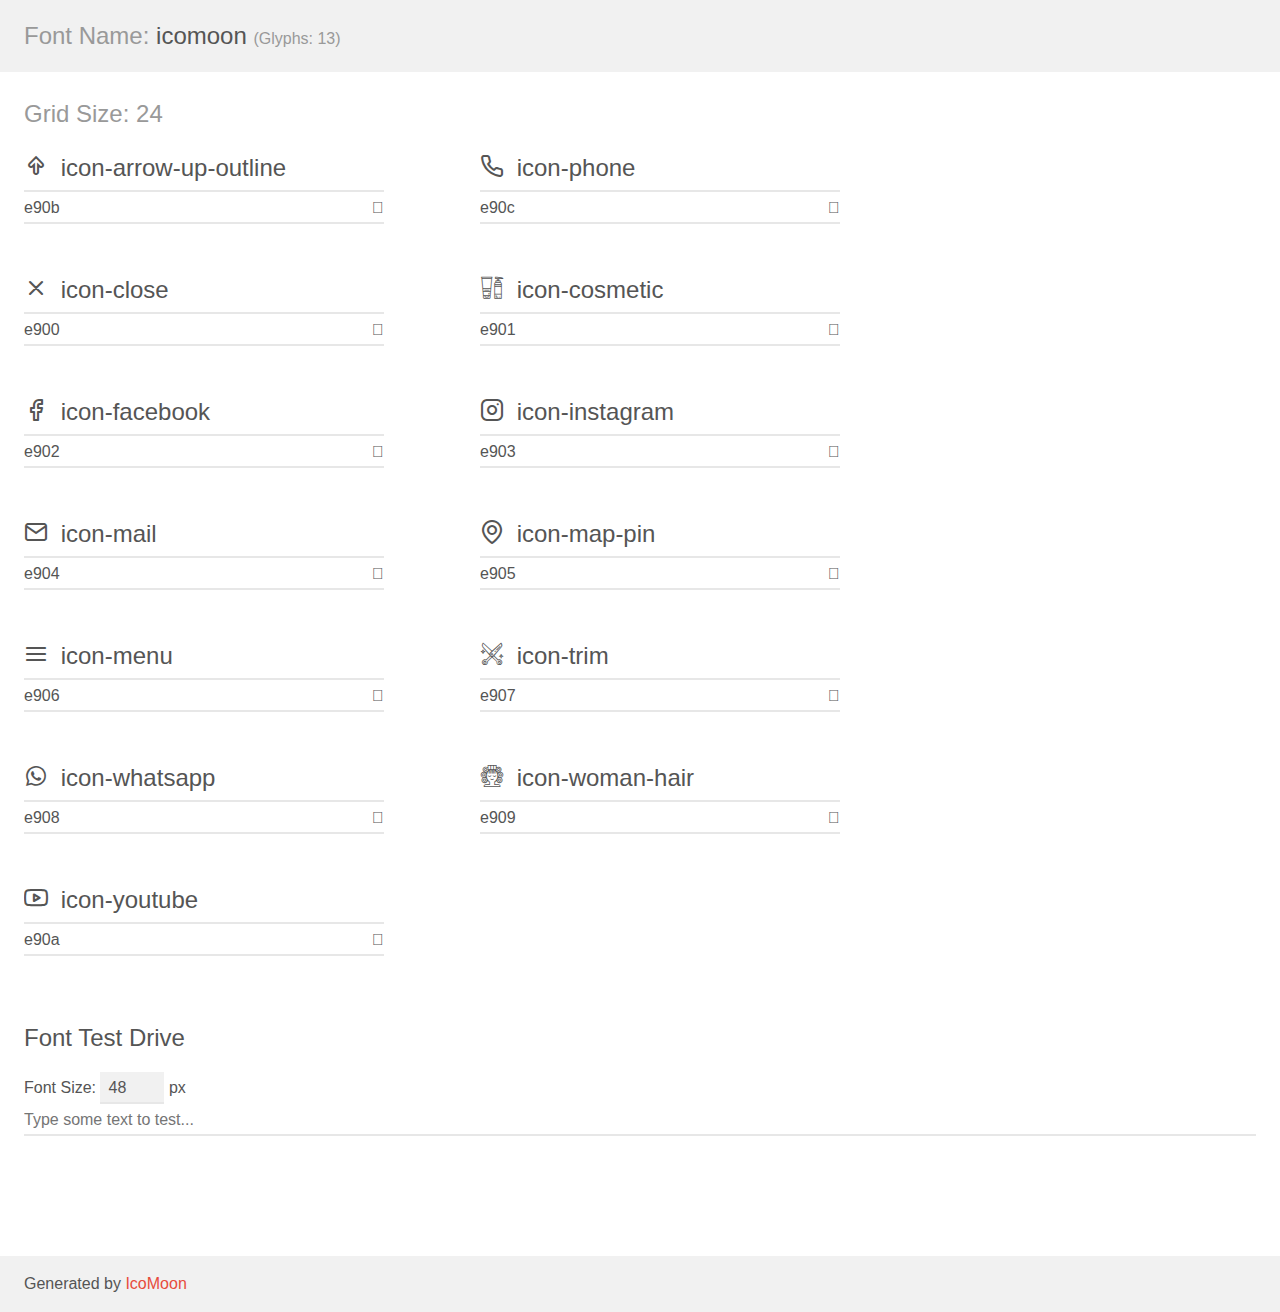
<file: assets/icons/demo.html>
<!doctype html>
<html>
<head>
    <meta charset="utf-8">
    <title>IcoMoon Demo</title>
    <meta name="description" content="An Icon Font Generated By IcoMoon.io">
    <meta name="viewport" content="width=device-width, initial-scale=1">
    <link rel="stylesheet" href="demo-files/demo.css">
    <link rel="stylesheet" href="style.css"></head>
<body>
    <div class="bgc1 clearfix">
        <h1 class="mhmm mvm"><span class="fgc1">Font Name:</span> icomoon <small class="fgc1">(Glyphs:&nbsp;13)</small></h1>
    </div>
    <div class="clearfix mhl ptl">
        <h1 class="mvm mtn fgc1">Grid Size: 24</h1>
        <div class="glyph fs1">
            <div class="clearfix bshadow0 pbs">
                <span class="icon-arrow-up-outline"></span>
                <span class="mls"> icon-arrow-up-outline</span>
            </div>
            <fieldset class="fs0 size1of1 clearfix hidden-false">
                <input type="text" readonly value="e90b" class="unit size1of2" />
                <input type="text" maxlength="1" readonly value="&#xe90b;" class="unitRight size1of2 talign-right" />
            </fieldset>
            <div class="fs0 bshadow0 clearfix hidden-true">
                <span class="unit pvs fgc1">liga: </span>
                <input type="text" readonly value="" class="liga unitRight" />
            </div>
        </div>
        <div class="glyph fs1">
            <div class="clearfix bshadow0 pbs">
                <span class="icon-phone"></span>
                <span class="mls"> icon-phone</span>
            </div>
            <fieldset class="fs0 size1of1 clearfix hidden-false">
                <input type="text" readonly value="e90c" class="unit size1of2" />
                <input type="text" maxlength="1" readonly value="&#xe90c;" class="unitRight size1of2 talign-right" />
            </fieldset>
            <div class="fs0 bshadow0 clearfix hidden-true">
                <span class="unit pvs fgc1">liga: </span>
                <input type="text" readonly value="" class="liga unitRight" />
            </div>
        </div>
        <div class="glyph fs1">
            <div class="clearfix bshadow0 pbs">
                <span class="icon-close"></span>
                <span class="mls"> icon-close</span>
            </div>
            <fieldset class="fs0 size1of1 clearfix hidden-false">
                <input type="text" readonly value="e900" class="unit size1of2" />
                <input type="text" maxlength="1" readonly value="&#xe900;" class="unitRight size1of2 talign-right" />
            </fieldset>
            <div class="fs0 bshadow0 clearfix hidden-true">
                <span class="unit pvs fgc1">liga: </span>
                <input type="text" readonly value="" class="liga unitRight" />
            </div>
        </div>
        <div class="glyph fs1">
            <div class="clearfix bshadow0 pbs">
                <span class="icon-cosmetic"></span>
                <span class="mls"> icon-cosmetic</span>
            </div>
            <fieldset class="fs0 size1of1 clearfix hidden-false">
                <input type="text" readonly value="e901" class="unit size1of2" />
                <input type="text" maxlength="1" readonly value="&#xe901;" class="unitRight size1of2 talign-right" />
            </fieldset>
            <div class="fs0 bshadow0 clearfix hidden-true">
                <span class="unit pvs fgc1">liga: </span>
                <input type="text" readonly value="" class="liga unitRight" />
            </div>
        </div>
        <div class="glyph fs1">
            <div class="clearfix bshadow0 pbs">
                <span class="icon-facebook"></span>
                <span class="mls"> icon-facebook</span>
            </div>
            <fieldset class="fs0 size1of1 clearfix hidden-false">
                <input type="text" readonly value="e902" class="unit size1of2" />
                <input type="text" maxlength="1" readonly value="&#xe902;" class="unitRight size1of2 talign-right" />
            </fieldset>
            <div class="fs0 bshadow0 clearfix hidden-true">
                <span class="unit pvs fgc1">liga: </span>
                <input type="text" readonly value="" class="liga unitRight" />
            </div>
        </div>
        <div class="glyph fs1">
            <div class="clearfix bshadow0 pbs">
                <span class="icon-instagram"></span>
                <span class="mls"> icon-instagram</span>
            </div>
            <fieldset class="fs0 size1of1 clearfix hidden-false">
                <input type="text" readonly value="e903" class="unit size1of2" />
                <input type="text" maxlength="1" readonly value="&#xe903;" class="unitRight size1of2 talign-right" />
            </fieldset>
            <div class="fs0 bshadow0 clearfix hidden-true">
                <span class="unit pvs fgc1">liga: </span>
                <input type="text" readonly value="" class="liga unitRight" />
            </div>
        </div>
        <div class="glyph fs1">
            <div class="clearfix bshadow0 pbs">
                <span class="icon-mail"></span>
                <span class="mls"> icon-mail</span>
            </div>
            <fieldset class="fs0 size1of1 clearfix hidden-false">
                <input type="text" readonly value="e904" class="unit size1of2" />
                <input type="text" maxlength="1" readonly value="&#xe904;" class="unitRight size1of2 talign-right" />
            </fieldset>
            <div class="fs0 bshadow0 clearfix hidden-true">
                <span class="unit pvs fgc1">liga: </span>
                <input type="text" readonly value="" class="liga unitRight" />
            </div>
        </div>
        <div class="glyph fs1">
            <div class="clearfix bshadow0 pbs">
                <span class="icon-map-pin"></span>
                <span class="mls"> icon-map-pin</span>
            </div>
            <fieldset class="fs0 size1of1 clearfix hidden-false">
                <input type="text" readonly value="e905" class="unit size1of2" />
                <input type="text" maxlength="1" readonly value="&#xe905;" class="unitRight size1of2 talign-right" />
            </fieldset>
            <div class="fs0 bshadow0 clearfix hidden-true">
                <span class="unit pvs fgc1">liga: </span>
                <input type="text" readonly value="" class="liga unitRight" />
            </div>
        </div>
        <div class="glyph fs1">
            <div class="clearfix bshadow0 pbs">
                <span class="icon-menu"></span>
                <span class="mls"> icon-menu</span>
            </div>
            <fieldset class="fs0 size1of1 clearfix hidden-false">
                <input type="text" readonly value="e906" class="unit size1of2" />
                <input type="text" maxlength="1" readonly value="&#xe906;" class="unitRight size1of2 talign-right" />
            </fieldset>
            <div class="fs0 bshadow0 clearfix hidden-true">
                <span class="unit pvs fgc1">liga: </span>
                <input type="text" readonly value="" class="liga unitRight" />
            </div>
        </div>
        <div class="glyph fs1">
            <div class="clearfix bshadow0 pbs">
                <span class="icon-trim"></span>
                <span class="mls"> icon-trim</span>
            </div>
            <fieldset class="fs0 size1of1 clearfix hidden-false">
                <input type="text" readonly value="e907" class="unit size1of2" />
                <input type="text" maxlength="1" readonly value="&#xe907;" class="unitRight size1of2 talign-right" />
            </fieldset>
            <div class="fs0 bshadow0 clearfix hidden-true">
                <span class="unit pvs fgc1">liga: </span>
                <input type="text" readonly value="" class="liga unitRight" />
            </div>
        </div>
        <div class="glyph fs1">
            <div class="clearfix bshadow0 pbs">
                <span class="icon-whatsapp"></span>
                <span class="mls"> icon-whatsapp</span>
            </div>
            <fieldset class="fs0 size1of1 clearfix hidden-false">
                <input type="text" readonly value="e908" class="unit size1of2" />
                <input type="text" maxlength="1" readonly value="&#xe908;" class="unitRight size1of2 talign-right" />
            </fieldset>
            <div class="fs0 bshadow0 clearfix hidden-true">
                <span class="unit pvs fgc1">liga: </span>
                <input type="text" readonly value="" class="liga unitRight" />
            </div>
        </div>
        <div class="glyph fs1">
            <div class="clearfix bshadow0 pbs">
                <span class="icon-woman-hair"></span>
                <span class="mls"> icon-woman-hair</span>
            </div>
            <fieldset class="fs0 size1of1 clearfix hidden-false">
                <input type="text" readonly value="e909" class="unit size1of2" />
                <input type="text" maxlength="1" readonly value="&#xe909;" class="unitRight size1of2 talign-right" />
            </fieldset>
            <div class="fs0 bshadow0 clearfix hidden-true">
                <span class="unit pvs fgc1">liga: </span>
                <input type="text" readonly value="" class="liga unitRight" />
            </div>
        </div>
        <div class="glyph fs1">
            <div class="clearfix bshadow0 pbs">
                <span class="icon-youtube"></span>
                <span class="mls"> icon-youtube</span>
            </div>
            <fieldset class="fs0 size1of1 clearfix hidden-false">
                <input type="text" readonly value="e90a" class="unit size1of2" />
                <input type="text" maxlength="1" readonly value="&#xe90a;" class="unitRight size1of2 talign-right" />
            </fieldset>
            <div class="fs0 bshadow0 clearfix hidden-true">
                <span class="unit pvs fgc1">liga: </span>
                <input type="text" readonly value="" class="liga unitRight" />
            </div>
        </div>
    </div>

    <!--[if gt IE 8]><!-->
    <div class="mhl clearfix mbl">
        <h1>Font Test Drive</h1>
        <label>
            Font Size: <input id="fontSize" type="number" class="textbox0 mbm"
            min="8" value="48" />
            px
        </label>
        <input id="testText" type="text" class="phl size1of1 mvl"
        placeholder="Type some text to test..." value=""/>
        <div id="testDrive" class="icon-" style="font-family: icomoon">&nbsp;
        </div>
    </div>
    <!--<![endif]-->
    <div class="bgc1 clearfix">
        <p class="mhl">Generated by <a href="https://icomoon.io/app">IcoMoon</a></p>
    </div>

    <script src="demo-files/demo.js"></script>
</body>
</html>
</file>
<file: assets/icons/demo-files/demo.css>
body {
  padding: 0;
  margin: 0;
  font-family: sans-serif;
  font-size: 1em;
  line-height: 1.5;
  color: #555;
  background: #fff;
}
h1 {
  font-size: 1.5em;
  font-weight: normal;
}
small {
  font-size: .66666667em;
}
a {
  color: #e74c3c;
  text-decoration: none;
}
a:hover, a:focus {
  box-shadow: 0 1px #e74c3c;
}
.bshadow0, input {
  box-shadow: inset 0 -2px #e7e7e7;
}
input:hover {
  box-shadow: inset 0 -2px #ccc;
}
input, fieldset {
  font-family: sans-serif;
  font-size: 1em;
  margin: 0;
  padding: 0;
  border: 0;
}
input {
  color: inherit;
  line-height: 1.5;
  height: 1.5em;
  padding: .25em 0;
}
input:focus {
  outline: none;
  box-shadow: inset 0 -2px #449fdb;
}
.glyph {
  font-size: 16px;
  width: 15em;
  padding-bottom: 1em;
  margin-right: 4em;
  margin-bottom: 1em;
  float: left;
  overflow: hidden;
}
.liga {
  width: 80%;
  width: calc(100% - 2.5em);
}
.talign-right {
  text-align: right;
}
.talign-center {
  text-align: center;
}
.bgc1 {
  background: #f1f1f1;
}
.fgc1 {
  color: #999;
}
.fgc0 {
  color: #000;
}
p {
  margin-top: 1em;
  margin-bottom: 1em;
}
.mvm {
  margin-top: .75em;
  margin-bottom: .75em;
}
.mtn {
  margin-top: 0;
}
.mtl, .mal {
  margin-top: 1.5em;
}
.mbl, .mal {
  margin-bottom: 1.5em;
}
.mal, .mhl {
  margin-left: 1.5em;
  margin-right: 1.5em;
}
.mhmm {
  margin-left: 1em;
  margin-right: 1em;
}
.mls {
  margin-left: .25em;
}
.ptl {
  padding-top: 1.5em;
}
.pbs, .pvs {
  padding-bottom: .25em;
}
.pvs, .pts {
  padding-top: .25em;
}
.unit {
  float: left;
}
.unitRight {
  float: right;
}
.size1of2 {
  width: 50%;
}
.size1of1 {
  width: 100%;
}
.clearfix:before, .clearfix:after {
  content: " ";
  display: table;
}
.clearfix:after {
  clear: both;
}
.hidden-true {
  display: none;
}
.textbox0 {
  width: 3em;
  background: #f1f1f1;
  padding: .25em .5em;
  line-height: 1.5;
  height: 1.5em;
}
#testDrive {
  display: block;
  padding-top: 24px;
  line-height: 1.5;
}
.fs0 {
  font-size: 16px;
}
.fs1 {
  font-size: 24px;
}
</file>
<file: assets/icons/style.css>
@font-face {
  font-family: 'icomoon';
  src:  url('fonts/icomoon.eot?f1cjsz');
  src:  url('fonts/icomoon.eot?f1cjsz#iefix') format('embedded-opentype'),
    url('fonts/icomoon.ttf?f1cjsz') format('truetype'),
    url('fonts/icomoon.woff?f1cjsz') format('woff'),
    url('fonts/icomoon.svg?f1cjsz#icomoon') format('svg');
  font-weight: normal;
  font-style: normal;
  font-display: block;
}

[class^="icon-"], [class*=" icon-"] {
  /* use !important to prevent issues with browser extensions that change fonts */
  font-family: 'icomoon' !important;
  speak: never;
  font-style: normal;
  font-weight: normal;
  font-variant: normal;
  text-transform: none;
  line-height: 1;

  /* Better Font Rendering =========== */
  -webkit-font-smoothing: antialiased;
  -moz-osx-font-smoothing: grayscale;
}

.icon-arrow-up-outline:before {
  content: "\e90b";
}
.icon-phone:before {
  content: "\e90c";
}
.icon-close:before {
  content: "\e900";
}
.icon-cosmetic:before {
  content: "\e901";
}
.icon-facebook:before {
  content: "\e902";
}
.icon-instagram:before {
  content: "\e903";
}
.icon-mail:before {
  content: "\e904";
}
.icon-map-pin:before {
  content: "\e905";
}
.icon-menu:before {
  content: "\e906";
}
.icon-trim:before {
  content: "\e907";
}
.icon-whatsapp:before {
  content: "\e908";
}
.icon-woman-hair:before {
  content: "\e909";
}
.icon-youtube:before {
  content: "\e90a";
}
</file>
